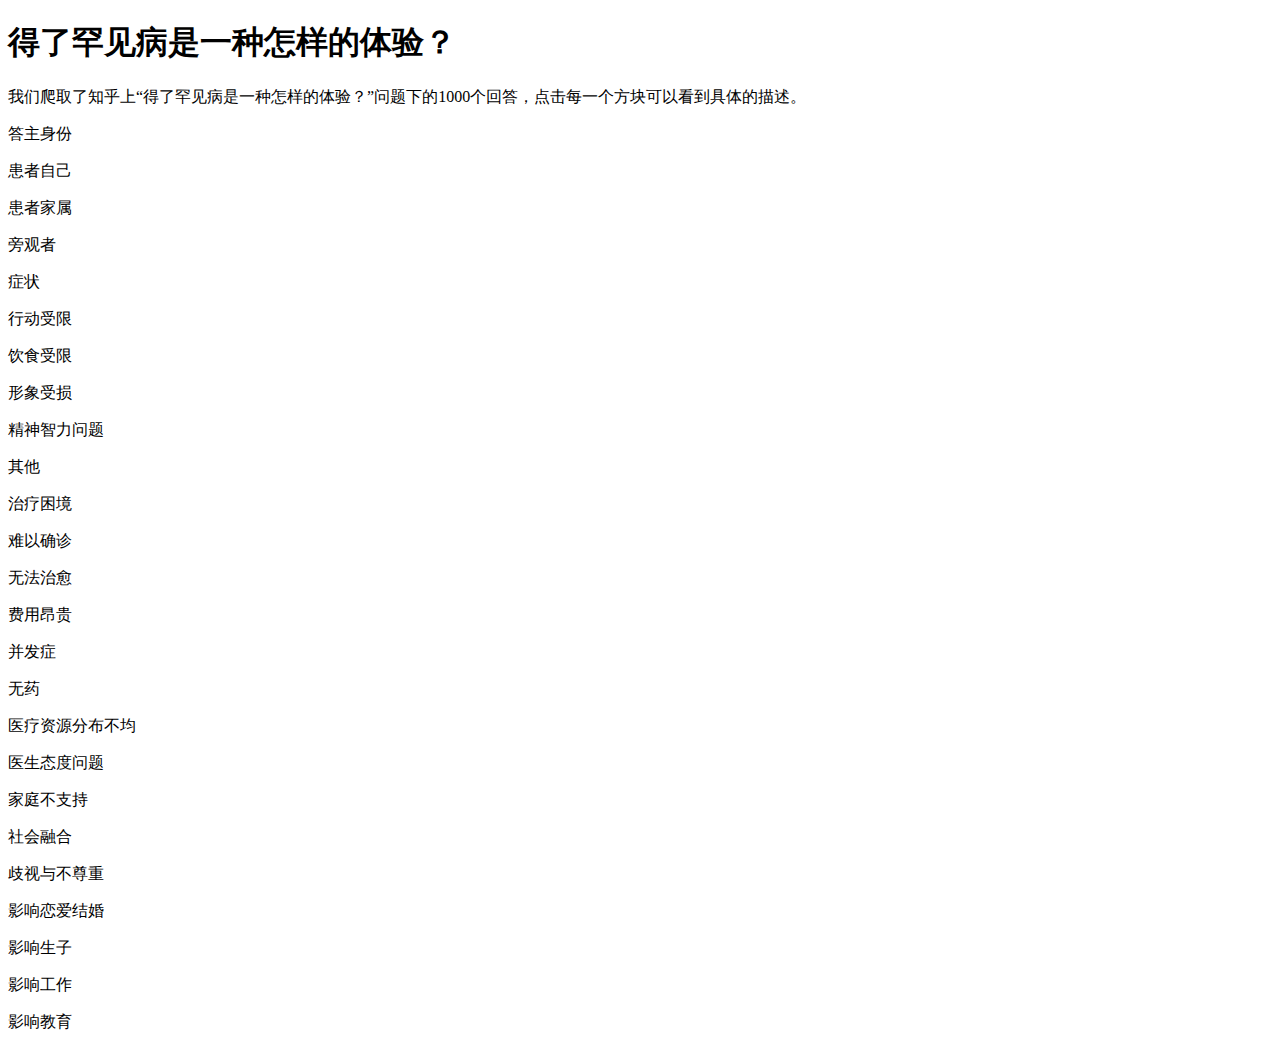
<file: indexshujuku的副本.html>
<!DOCTYPE html>
<html lang="en">
<head>
<meta charset="UTF-8">
<meta http-equiv="X-UA-Compatible" content="IE=edge">
<meta name="viewport" content="width=device-width, initial-scale=1">
<title>Bootstrap eCommerce Template</title>
<!-- Bootstrap -->
<link rel="stylesheet" href="file:///Macintosh HD/Users/lijialei/Downloads/知乎数据库-Excel导入功能/知乎数据库/知乎数据库/css/bootstrap.css">
<link rel="stylesheet" href="file:///Macintosh HD/Users/lijialei/Downloads/知乎数据库-Excel导入功能/知乎数据库/知乎数据库/css/data.css">
<script src="file:///Macintosh HD/Users/lijialei/Downloads/知乎数据库-Excel导入功能/知乎数据库/知乎数据库/js/jquery-3.4.1.js"></script>
<!-- HTML5 shim and Respond.js for IE8 support of HTML5 elements and media queries -->
<!-- WARNING: Respond.js doesn't work if you view the page via file:// -->
<!--[if lt IE 9]>
      <script src="https://oss.maxcdn.com/html5shiv/3.7.2/html5shiv.min.js"></script>
      <script src="https://oss.maxcdn.com/respond/1.4.2/respond.min.js"></script>
    <![endif]-->
<style>
@font-face {
	font-family: 'fzyt';
 src:url(fonts/方正姚体.TTF);
}
@font-face {
	font-family: 'ysjt';
 src : url(fonts/方正颜宋简体-中.TTF);
}
</style>
</head>
<body>
<div class="container fengmian" >
  <div class="row">
    <div class="col-sm-12 col-md-12 col-lg-12 col-xs-12">
      <h1>得了罕见病是一种怎样的体验？</h1>
    </div>
  </div>
  <div class="row">
    <div class="col-sm-12 col-md-12 col-lg-12 col-xs-12">
      <p class="shuoming">我们爬取了知乎上“得了罕见病是一种怎样的体验？”问题下的1000个回答，点击每一个方块可以看到具体的描述。</p>
    </div>
  </div>
   <div class="container" id="mulu">
  <div class="row shenfen select" id="div_SF">
    <div class="col-sm-1ths col-md-1ths col-lg-1ths col-xs-1ths main">
      <p>答主身份</p>
    </div>
    <div class="tag" id="tag-ziji">
      <p>患者自己</p>
    </div> 
    <div class="tag" id="tag-jiashu">
     <p>患者家属</p>
	</div>
    <div class="tag" id="tag-pangguan">
      <p>旁观者</p>
    </div>
    
  </div>
  <div class="row zhengzhuang select" id="div_ZZ">
    <div class="col-sm-1ths col-md-1ths col-lg-1ths col-xs-1ths main">
      <p>症状</p>
    </div>
    <div class="tag" id="tag-xingdong">
      <p>行动受限</p>
    </div>
    <div class="tag" id="tag-yinshi">
      <p>饮食受限</p>
    </div>
    <div class="tag" id="tag-xingxiang">
      <p>形象受损</p>
    </div>
    <div class="tag" id="tag-jingshen">
      <p>精神智力问题</p>
    </div>
    <div class="tag" id="tag-qita">
      <p>其他</p>
    </div>
  </div>
  <div class="row zhiliaoKJ select">
    <div class="col-sm-1ths col-md-1ths col-lg-1ths col-xs-1ths main">
      <p>治疗困境</p>
    </div>
      <div class="tag" id="tag-quezhen">
        <p>难以确诊</p>
      </div>
    <div class="tag" id="tag-zhiyu">
      <p>无法治愈</p>
    </div>
    <div class="tag" id="tag-feiyong">
      <p>费用昂贵</p>
    </div>
    <div class="tag" id="tag-bingfa">
      <p>并发症</p>
    </div>
    <div class="tag" id="tag-yao">
      <p>无药</p>
    </div>
    <div class="tag" id="tag-ziyuan">
      <p>医疗资源分布不均</p>
    </div>
    <div class="tag" id="tag-taidu">
      <p>医生态度问题</p>
    </div>
    <div class="tag" id="tag-zhichi">
      <p>家庭不支持</p>
    </div>
  </div>
   <div class="row zhengzhuang select" id="div_RH">
    <div class="col-sm-1ths col-md-1ths col-lg-1ths col-xs-1ths main">
      <p>社会融合</p>
    </div>
    <div class="tag" id="tag-qishi">
      <p>歧视与不尊重</p>
    </div>
    <div class="tag" id="tag-banlv">
      <p>影响恋爱结婚</p>
    </div>
    <div class="tag" id="tag-shengyu">
      <p>影响生子</p>
    </div>
    <div class="tag" id="tag-gongzuo">
      <p>影响工作</p>
    </div>
    <div class="tag" id="tag-jiaoyu">
      <p>影响教育</p>
    </div>
  </div>
  
</div>
</div>
<!--<div class="content" id="content1"></div>-->

<!-- <div class="container" id="div_person" > -->
  <!-- <div class="m-1 float-left col-sm-4 col-md-5ths col-lg-3 col-xs-6 person xingdong zz" id="person1">
    <h3> Eminem </h3>
    <p class="title"> 回答者身份： </p>
    <p> 亲属 </p>
    <p class="title"> 疾病名称： </p>
    <p> 行动受限 </p>
  </div>
  <div class="m-1 float-left col-sm-4 col-md-5ths col-lg-3 col-xs-6 person yinshi zz">
    <h3> Eminem </h3>
    <p class="title"> 回答者身份： </p>
    <p> 亲属 </p>
    <p class="title"> 疾病名称： </p>
    <p> 饮食受限 </p>
  </div>
  <div class="m-1 float-left col-sm-4 col-md-5ths col-lg-3 col-xs-6 person yinshi zz">
    <h3> Eminem </h3>
    <p class="title"> 回答者身份： </p>
    <p> 亲属 </p>
    <p class="title"> 疾病名称： </p>
    <p> 饮食受限222 </p>
  </div>
  <div class="m-1 float-left col-sm-4 col-md-5ths col-lg-3 col-xs-6 person zz xingxiang">
    <h3> Eminem </h3>
    <p class="title"> 回答者身份： </p>
    <p> 亲属 </p>
    <p class="title"> 疾病名称： </p>
    <p> 形象受损 </p>
  </div> -->


  <!-- <div class="m-1 float-left col-sm-4 col-md-5ths col-lg-3 col-xs-6 person ZLKJ quezheng">
    <h3> Eminem </h3>
    <p class="title"> 回答者身份： </p>
    <p> 亲属 </p>
    <p class="title"> 疾病名称： </p>
    <p> 难以确诊 </p>
  </div>
  <div class="m-1 float-left col-sm-4 col-md-5ths col-lg-3 col-xs-6 person ZLKJ quezheng">
    <h3> Eminem </h3>
    <p class="title"> 回答者身份： </p>
    <p> 亲属 </p>
    <p class="title"> 疾病名称： </p>
    <p> 难以确诊 </p>
  </div>
  <div class="m-1 float-left col-sm-4 col-md-5ths col-lg-3 col-xs-6 person ZLKJ zhiyu">
    <h3> Eminem </h3>
    <p class="title"> 回答者身份： </p>
    <p> 亲属 </p>
    <p class="title"> 疾病名称： </p>
    <p> 无法治愈 </p>
  </div>
  <div class="m-1 float-left col-sm-4 col-md-5ths col-lg-3 col-xs-6 person ZLKJ gui">
    <h3> Eminem </h3>
    <p class="title"> 回答者身份： </p>
    <p> 亲属 </p>
    <p class="title"> 疾病名称： </p>
    <p> 费用昂贵 </p>
  </div> -->

<!-- </div> -->


<!-- jQuery (necessary for Bootstrap's JavaScript plugins) --> 
<!-- Include all compiled plugins (below), or include individual files as needed -->
<script src="file:///Macintosh HD/Users/lijialei/Downloads/知乎数据库-Excel导入功能/知乎数据库/知乎数据库/js/bootstrap.js"></script>
<script src="file:///Macintosh HD/Users/lijialei/Downloads/知乎数据库-Excel导入功能/知乎数据库/知乎数据库/js/xlsx.full.min.js"></script>

<script>
            /*
            FileReader共有4种读取方法：
            1.readAsArrayBuffer(file)：将文件读取为ArrayBuffer。
            2.readAsBinaryString(file)：将文件读取为二进制字符串
            3.readAsDataURL(file)：将文件读取为Data URL
            4.readAsText(file, [encoding])：将文件读取为文本，encoding缺省值为'UTF-8'
                         */
  		var wb; //读取完成的数据
        var aa = [];
        var text = [];
        var rABS = false; //是否将文件读取为二进制字符串
        const classDictionary={
          ZZ:{
            "main":"zz",
            "childrenToClass":{
              "1":"xingdong",
              "2":"yinshi",
              "3":"xingxiang",
              "4":"zhili",
				"5":"qita"
            },
            "childrenDescription":{
              "1":"行动受限",
              "2":"饮食受限",
              "3":"形象受损",
              "4":"精神、智力",
				"5":"其他"
            }
          },
          ZL:{
            "main":"zl",
            "childrenToClass":{
               "1":"NYQZ",
              "2":"FYAG",
              "3":"WFZL",
              "4":"YSTD",
              "5":"YLZY",
				"6":"WY",
				"7":"JTZC"
            },
            "childrenDescription":{
              
            }
          },
			
          SF:{
            "main":"sf",
            "childrenToClass":{
         
                "1":"ziji",
              "2":"jiashu",
				"3":"pangguan"
            },
            "childrenDescription":{
              
            }
          },
          SHRH:{
            "main":"shrh",
            "childrenToClass":{
             "1":"QSCX",
              "2":"BL",
              "3":"GZ",
              "4":"SY",
				"5":"JY"
            },
            "childrenDescription":{
              
            }
          }
		  }
          
  
  // function updateFile(obj){
  //   if (!obj.files) {
  //               return;
  //           }
  //           const IMPORTFILE_MAXSIZE = 1 * 2048; //这里可以自定义控制导入文件大小
  //           var suffix = obj.files[0].name.split(".")[1]
  //           if (suffix != 'xls' && suffix != 'xlsx') {
  //               alert('导入的文件格式不正确!')
  //               return
  //           }
  //           if (obj.files[0].size / 1024 > IMPORTFILE_MAXSIZE) {
  //               alert('导入的表格文件不能大于2M')
  //               return
  //           }
  //           var f = obj.files[0];
  //           var reader = new FileReader();
  //           reader.onload = function (e) {
  //               var data = e.target.result;
  //               if (rABS) {
  //                   wb = XLSX.read(btoa(fixdata(data)), { //手动转化
  //                       type: 'base64'
  //                   });
  //               } else {
  //                   wb = XLSX.read(data, {
  //                       type: 'binary'
  //                   });
  //               }
  //               //wb.SheetNames[0]是获取Sheets中第一个Sheet的名字
  //               //wb.Sheets[Sheet名]获取第一个Sheet的数据
  //               aa = JSON.stringify(XLSX.utils.sheet_to_json(wb.Sheets[wb.SheetNames[2]]));
  //               var u = eval('(' + aa + ')');
  //               alert(u)
  //               console.log(u);
  //               handleSheetData(u);

  //           };
  //           if (rABS) {
  //               reader.readAsArrayBuffer(f);
  //           } else {
  //               reader.readAsBinaryString(f);
  //           }
  // }

  var u=[
    {'id':"1",author_name: 'Eminem', '回答者分类': 2, '回答者身份': '患者家属', '疾病名称': '进行性肌营养不良症', '症状': 1, '治疗': '-', '心理': 3, '融合': '-', '症状描述': ' 如果身体歪了一定得需要人扶正，深刻的记得有次我哥一个人在家时一不小心向前倒了，起不来，压住了呼吸，我爸中午回家时（我爸为了照顾我哥每天中午都会回家）才发现我哥的脸已经涨的通红，嘴唇发紫，要是再晚一点，可能窒息。', '治疗描述': '      ', '心理描述': '有时候看他喘不过气来,真的很心痛。  ', '融合描述': '-'},
    {'id':"2",author_name: '匿名用户', '回答者分类': 1, '回答者身份': '患者自己', '疾病名称': '重症肌无力', '症状': '1,2', '治疗': '-', '心理': '1,3', '融合': '-', '症状描述': '因为发烧感染加重肌无力,不能自理。之后咀嚼无力,药也吃不下,医生劝了插胃管,我对异物排斥很厉害,胃管是护士用蛮力插进去的,嗯能感受到血,哭着挣扎,插完之后口腔分泌物太多,呛住了,', '治疗描述': '      ', '心理描述': '每每发作我都很难过很想哭,少则几十分钟,多则一个晚上,不明白自己为什么会遭受这些,很想无后顾之忧得去闯,而不是在无休止担心怎么爬上去睡觉,怎么穿衣服吃饭,怎么爬楼梯上课  不敢和任何人说,骗教官说自己感冒头晕,可能有人问我干嘛不直接回家回宿舍,因为老师说了不军训的病假必须要有诊断证明,你们能明白我特别介意会因为生病而被区分开的心情吗？', '融合描述': '-'},
    {'id':"3",author_name: '盐选推荐', '回答者分类': 3, '回答者身份': '旁观者', '疾病名称': '妥瑞氏症', '症状': 1, '治疗': '-', '心理': '-', '融合': 1, '症状描述': '抽搐痉挛,常常极易被催眠和接受暗示,还会不由自主地重复和模仿。', '治疗描述': '      ', '心理描述': '  ', '融合描述': '他有一份好工作,婚姻幸福,但他走在街上总会引起所有人的注意；从 5 岁起,他每天都要接受旁人投来的惊恐或厌恶的目光。'},
]
console.log(u);
handleSheetData(u);


  function handleSheetData(arrData){
    let targetDiv =document.createElement("div");
	let target2Div =document.createElement("div");
    targetDiv.setAttribute("class","container");
	  target2Div.setAttribute("class","contents");

    for(let p of arrData){
      if(p["author_name"]!==undefined){//去除掉第二行(第一行默认是标题)
        let _personDiv =document.createElement("div");
		let _contentDiv= document.createElement("div");
        let _personDiv_className ="m-1 float-left col-sm-4 col-md-5ths col-lg-3 col-xs-6 person "
		let _contentDiv_className="content"
		let _personDiv_id = p["id"];
		_contentDiv_className+=" "+p["id"];
		
		
	
		
        let h3 =document.createElement("h3"),h3_text =document.createTextNode(p.author_name);
		let h3_2 =document.createElement("h3"),h3_2_text =document.createTextNode(p.author_name);
        h3.appendChild(h3_text);
		h3_2.appendChild(h3_2_text);

        let p_SF_head =document.createElement("p"),p_SF_head_text =document.createTextNode("回答者身份");
        p_SF_head.setAttribute("class","title");
        p_SF_head.appendChild(p_SF_head_text);
        let p_SF =document.createElement("p"),p_SF_text =document.createTextNode(p["回答者身份"]); 
        p_SF.appendChild(p_SF_text);
		  
		let p_SF_head_2 =document.createElement("p"),p_SF_head_text_2 =document.createTextNode("回答者身份");
        p_SF_head_2.setAttribute("class","title");
        p_SF_head_2.appendChild(p_SF_head_text_2);
        let p_SF_2 =document.createElement("p"),p_SF_text_2 =document.createTextNode(p["回答者身份"]); 
        p_SF_2.appendChild(p_SF_text_2);
		  

        let p_MM_head =document.createElement("p"),p_MM_head_text =document.createTextNode("疾病名称");
        p_MM_head.setAttribute("class","title");
        p_MM_head.appendChild(p_MM_head_text);
        let p_MM =document.createElement("p"),p_MM_text =document.createTextNode(p["疾病名称"]); 
        p_MM.appendChild(p_MM_text);
		  
		let p_MM_head_2 =document.createElement("p"),p_MM_head_text_2 =document.createTextNode("疾病名称");
        p_MM_head_2.setAttribute("class","title");
        p_MM_head_2.appendChild(p_MM_head_text_2);
        let p_MM_2 =document.createElement("p"),p_MM_text_2 =document.createTextNode(p["疾病名称"]); 
        p_MM_2.appendChild(p_MM_text_2);
		  
		  
		  
		  
		  

        //追加相应分类信息到此div class中
        if(p["症状"]!==undefined){
          //切割字符串
          let arr =p["症状"].toString().split(",");
          for(let e of arr){
            if(!isNaN(parseInt(e))){//如果能转化为数字，根据对应关系，添加class
              _personDiv_className+=" "+classDictionary.ZZ.childrenToClass[e];
            }
            else{//非数字则为“其他”，单独添加类或其他操作

            }
          }
        }
        if(p["治疗"]!==undefined){
          //切割字符串
          let arr =p["治疗"].toString().split(",");
          for(let e of arr){
            if(!isNaN(parseInt(e))){//如果能转化为数字，根据对应关系，添加class
              _personDiv_className+=" "+classDictionary.ZL.childrenToClass[e];
            }
            else{//非数字则为“其他”，单独添加类或其他操作

            }
          }
        }
		  if(p["回答者分类"]!==undefined){
          //切割字符串
          let arr =p["回答者分类"].toString().split(",");
          for(let e of arr){
            if(!isNaN(parseInt(e))){//如果能转化为数字，根据对应关系，添加class
              _personDiv_className+=" "+classDictionary.SF.childrenToClass[e];
            }
            else{//非数字则为“其他”，单独添加类或其他操作

            }
          }
        }
		  
		  if(p["社会融合"]!==undefined){
          //切割字符串
          let arr =p["社会融合"].toString().split(",");
          for(let e of arr){
            if(!isNaN(parseInt(e))){//如果能转化为数字，根据对应关系，添加class
              _personDiv_className+=" "+classDictionary.SHRH.childrenToClass[e];
            }
            else{//非数字则为“其他”，单独添加类或其他操作

            }
          }
        }
//        if(p[""]!==undefined){
//          //切割字符串
//          let arr =p["心理"].toString().split(",");
//          for(let e of arr){
//            if(!isNaN(parseInt(e))){//如果能转化为数字，根据对应关系，添加class
//              _personDiv_className+=" "+classDictionary.sf.childrenToClass[e];
//            }
//            else{//非数字则为“其他”，单独添加类或其他操作
//
//            }
//          }
//        }
        if(p["融合"]!==undefined){
          //切割字符串
          let arr =p["融合"].toString().split(",");
          for(let e of arr){
            if(!isNaN(parseInt(e))){//如果能转化为数字，根据对应关系，添加class
              _personDiv_className+=" "+classDictionary.SHRH.childrenToClass[e];
            }
            else{//非数字则为“其他”，单独添加类或其他操作

            }
          }
        }
		  
		  
       

        //设置div  class属性
        _personDiv.setAttribute("class",_personDiv_className);
		  _personDiv.setAttribute("id",_personDiv_id );
		 
		_contentDiv.setAttribute("class",_contentDiv_className);
        //加入子节点
        _personDiv.appendChild(h3);
        _personDiv.appendChild(p_SF_head);
        _personDiv.appendChild(p_SF);
        _personDiv.appendChild(p_MM_head);
        _personDiv.appendChild(p_MM);
		  
		_contentDiv.appendChild(h3_2);
        _contentDiv.appendChild(p_SF_head_2);
        _contentDiv.appendChild(p_SF_2);
        _contentDiv.appendChild(p_MM_head_2);
        _contentDiv.appendChild(p_MM_2);
		  
        //将整个div加入大Div中
        targetDiv.appendChild(_personDiv);
		target2Div.appendChild(_contentDiv);
		  
		_contentDiv.appendChild("<div class='close'>X</div>")
      }
    }

    //循环结束后，再把包裹着上千个div的大div添加进页面中（一次一次添加会影响性能）
    document.body.appendChild(targetDiv);
	  document.body.appendChild(target2Div);
  }
	
	
	$(function(){
		$(".close").click(function(event){
			$(this).parent().hide()
		})
	})
	
	$(function(){
		$(".person").click(function(event){
			var targetid =$(this).attr("id");
			$("."+targetid ).show();
		})
		
	})
	
	 $(function () {
      //对应关系字典
       var dictionary_all = {
        "全部": "person",
        "行动受限": "xingdong",
        "饮食受限": "yinshi",
        "形象受损": "xingxiang",
        "精神智力问题": "zhili",
        "其他": "qita",
        "难以确诊": "NYQZ",
        "无法治愈": "WFZY",
        "费用昂贵": "FYAG",
        "医生态度问题": "YSTD",
        "无药": "WY",
        "家庭不支持": "JTZC",
        "患者自己": "ziji",
        "患者家属": "jiashu",
        "旁观者": "pangguan",
        "歧视与不尊重": "QSCX",
        "影响恋爱结婚": "BL",
        "影响生子": "SY",
        "影响工作": "GZ",
        "影响教育": "JY",	   
      }
	   
      var selectAll_all_flag;

      function initialize() {//函数作用：初始化界面的一些参数
        //显示所有症状内容
        selectAll_all_flag = true;
        showElementsByClassName(dictionary_all["全部"], true);
        
        // $("#tag-allZZ>p").addClass("checked-tag");//给症状的“全部”标签添加选中class
        // $("#tag-allZLKJ>p").addClass("checked-tag");//给治疗的“全部”标签添加选中class
      }

      function showElementsByClassName(className, bool_show) {//函数作用：根据class名称改变元素的显示
        var targetList = document.getElementsByClassName(className);//获取对应的元素列表
        //遍历元素列表改变它们的显示
        for (let element of targetList) {
          element.style.display = bool_show == true ? "" : "none";//三元运算符
        }
      }
      //用户交互前的页面初始化
      initialize();



      // var selectAll_all_flag;

    
        $("#mulu").click(function(event){
		
      var targetText =event.target.innerHTML;//获取触发元素的内容
      // alert(targetText)
      
      if(['全部', '行动受限', '饮食受限', '形象受损', '精神智力问题', '其他', '难以确诊', '无法治愈', '费用昂贵', '医生态度问题', '无药', '家庭不支持', '患者自己', '患者家属', '旁观者', '歧视与不尊重', '影响恋爱结婚', '影响生子', '影响工作', '影响教育'].indexOf(targetText)>=0){
        var checkedFlag= event.target.classList.contains("checked-tag");//该标签是否有这个class,有则说明之前是选中的
      // showElementsByClassName(dictionary_all[targetText],!checkedFlag); 

      //根据之前的状态进行增加或者移除class
      if(checkedFlag){
      event.target.classList.remove("checked-tag");
      }
      else{
      event.target.classList.add("checked-tag");
      }

      var tagText=new Array()
      $(".checked-tag").each(function(){
      tagText.push($(this).text())
      // alert(tagText)
      })

      function filterclass(){
       var classall;
       showElementsByClassName(dictionary_all["全部"],true);
       $(".person").each(function(){
        //  if($(this).css('display')!='none'){
          classall=$(this).attr("class");
          // alert(classall);
          for (let tagitem of tagText){
            if(classall.indexOf(dictionary_all[tagitem]) == -1){
              $(this).css('display','none');
            }
            ;
         };

      })
      }

      filterclass();
        
      }else{
       
      }

      // if(targetText !=="全部"){
      //   if(selectAll_all_flag) {//如果为真，则说明点击之前是全选中的状态，则需要先隐藏此模块内所有的person
      //     showElementsByClassName(dictionary_all["全部"],false);
      //     selectAll_all_flag =false;
      //     $("#mulu>p").removeClass("checked-tag");//给症状的“全部”标签取消选中class
      //   }
      // }else{
      //   $(".checked-tag").removeClass("checked-tag");
      //   showElementsByClassName(dictionary_all["全部"],checkedFlag);
      //   // selectAll_ZZ_flag=true;

      // }

      

      });



    })




	
	
	</script>
</body>
</html>
</file>
